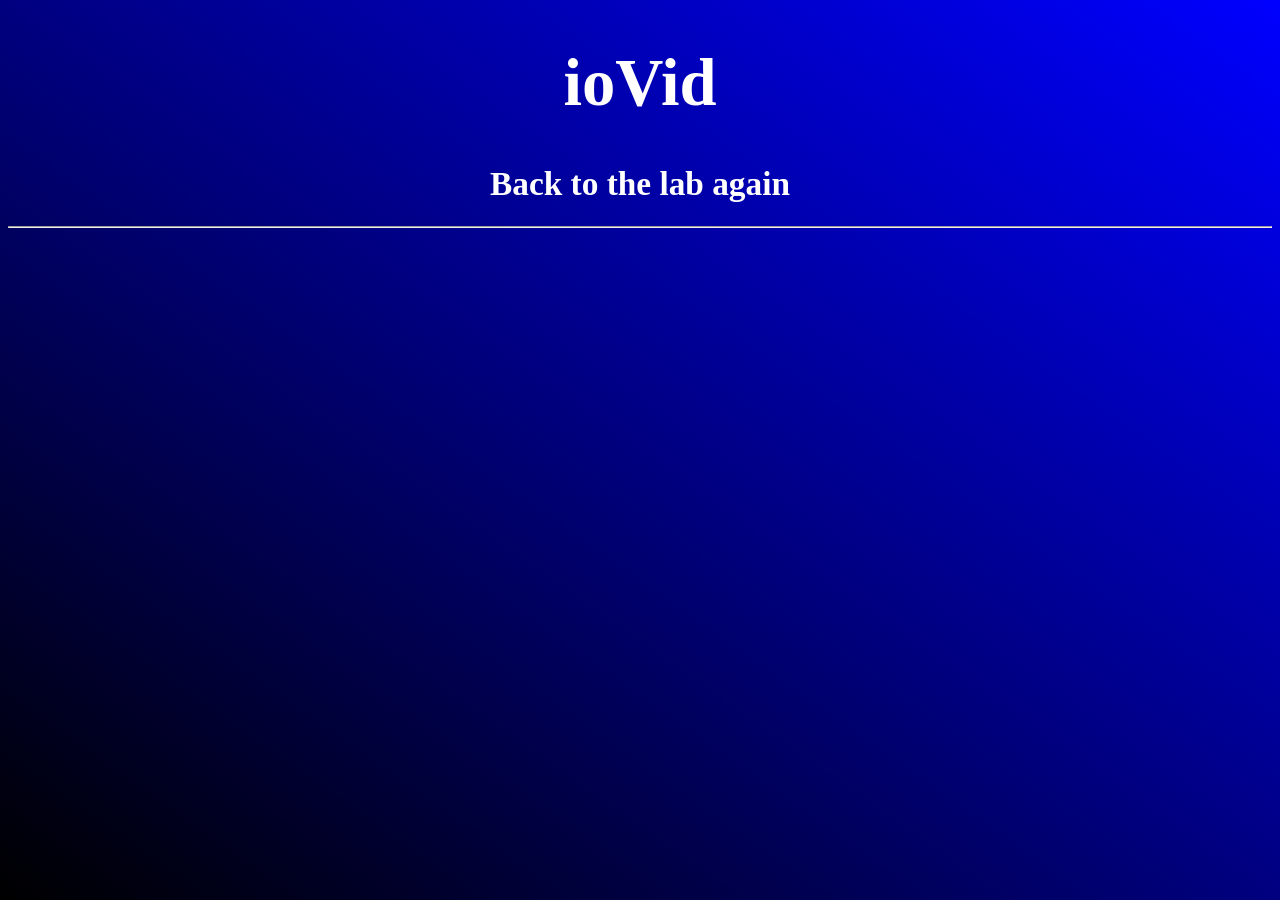
<file: html/index.html>
<!DOCTYPE html>
<html>
    <head>
        <title>iovid</title>
    </head>
		
    <body>
		<h1 id= "heading" class="heading" align=center>ioVid</h1>
		<h1 id= "sub-heading" class="sub-heading" align=center></h1>
		<hr>
		
	    <script>
			var splash = new Array('splash.txt', 'index.html', 'Flippity.github.io', 'iovid', ':0', 'Back to the lab again', 'yo yo yo, everybody', 'Insert Racist Text Here');
			document.getElementById("sub-heading").innerHTML = splash[Math.floor(Math.random() * (splash.length))];
		</script>
		
    </body>
    
    <style>
		.heading{
			font-size: 50pt;
			color:white;
			font-family: "Comic Sans MS";
		}
		html{
			height: 100%;
			background: linear-gradient(to top right, black, blue);
		}
		.sub-heading{
			font-size: 25pt;
			color:white;
			font-family: "Comic Sans MS";
		}
    </style>
    
</html>
</file>
